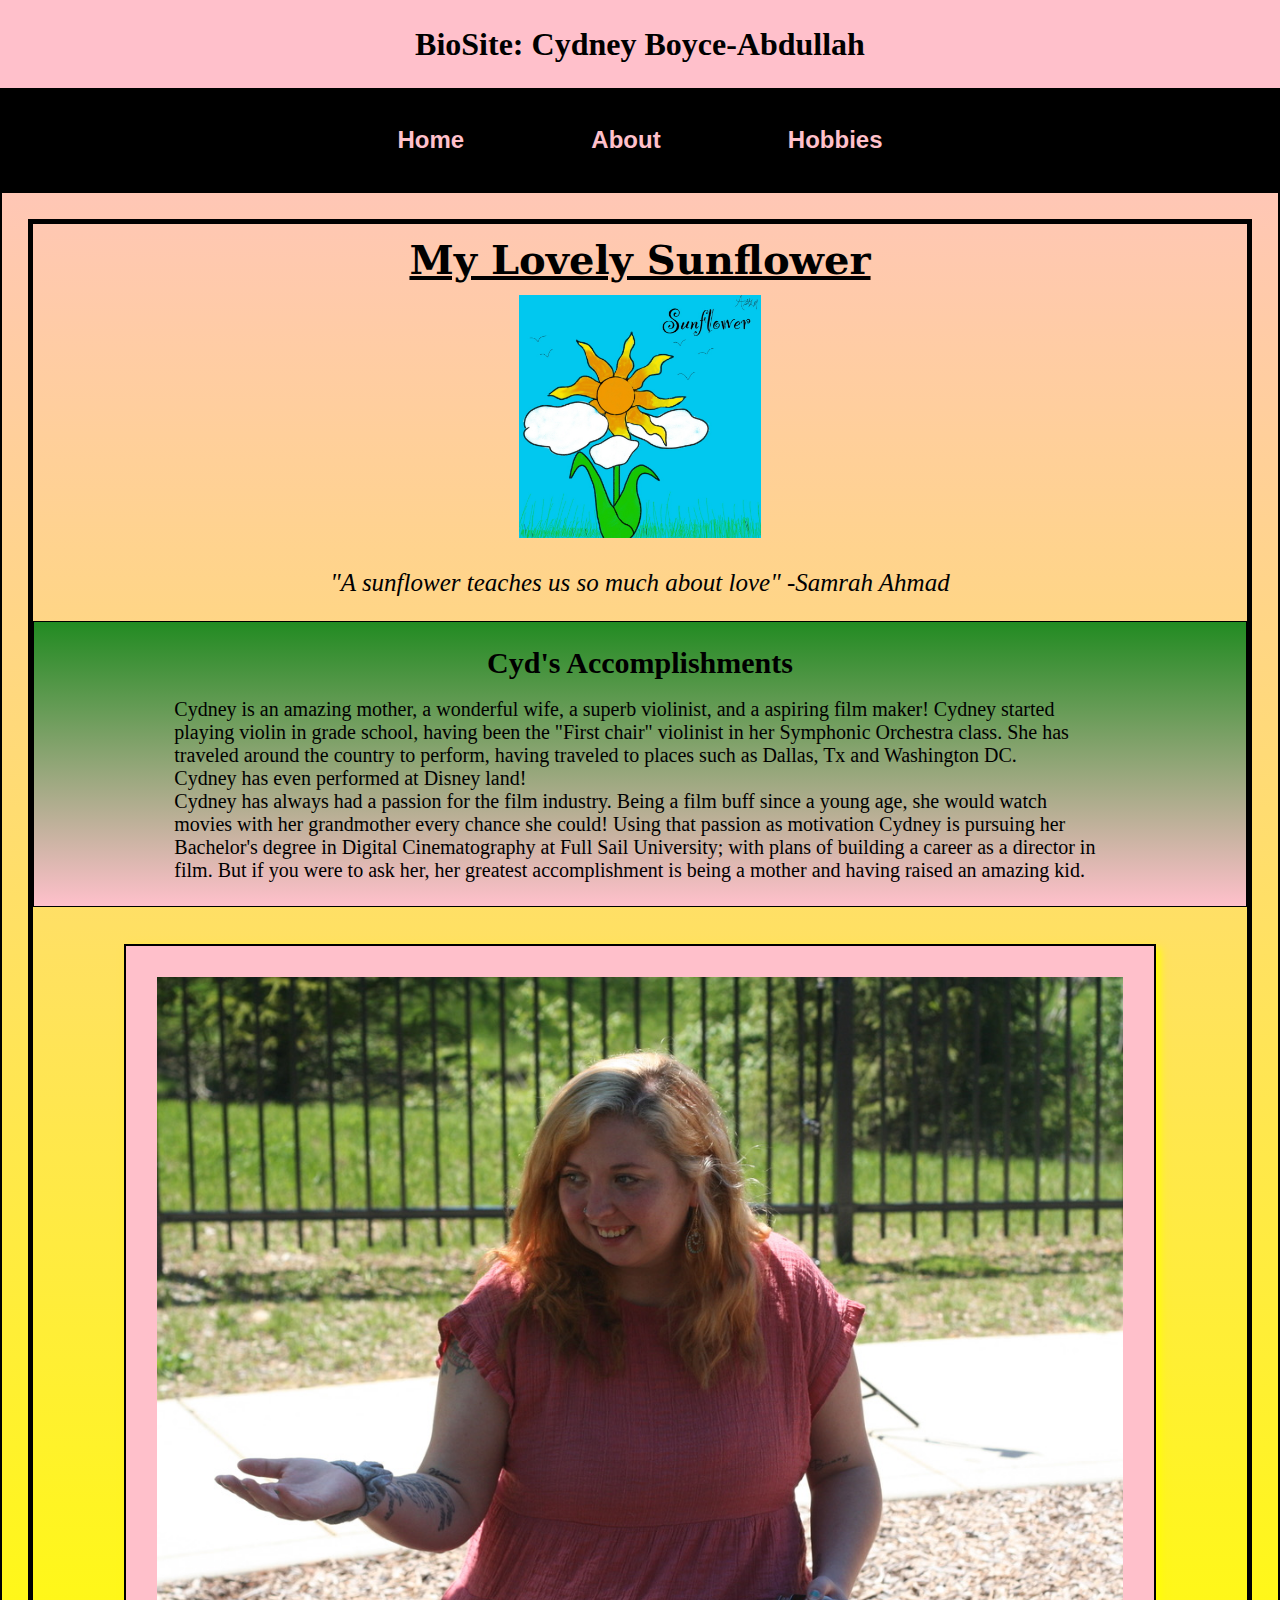
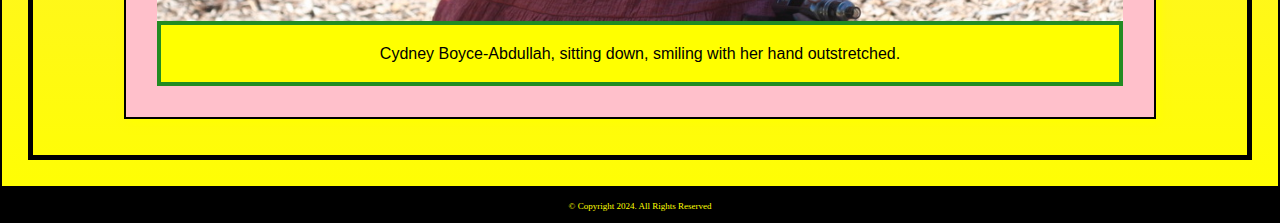
<file: Index.html>
<!DOCTYPE html>
<!--This template was created by Malcolm Abdullah-->

<html lang="en">
    <head>
        <title>BioSite: My lovely Sunflower</title>
        <meta charset="utf-8">
        <link rel="stylesheet" href="CSS/styles.css">
        <meta name="viewport" content=" width=device-width, initial scale=1 ">
        <link rel="preconnect" href="https://fonts.googleapis.com">
        <link rel="preconnect" href="https://fonts.gstatic.com" crossorigin>
        <link href="https://fonts.googleapis.com/css2?family=Open+Sans:ital,wght@0,300..800;1,300..800&family=Roboto:ital,wght@0,100;0,300;0,400;0,500;0,700;0,900;1,100;1,300;1,400;1,500;1,700;1,900&display=swap" rel="stylesheet">
    </head>

<!--Content that will be visible on the website.-->
    <body>
        <div id="containter" >

<!--Content displayed at the top of the page-->
            <header>
                <h1>BioSite: Cydney Boyce-Abdullah</h1>
            </header>

<!--Navigation area to add hyperlinks to other pages-->
            <nav>
                <ul>
                    <li><a href="index.html">Home</a></li>
                    <li><a href="About.html">About</a></li>
                    <li><a href="Hobbies.html">Hobbies</a></li>
                </ul>
            </nav>

<!--Main area to add the main content (meat & potatoes) of the webpage-->
                <main>

<!--This will serve as the main text of the home page.-->
                <div id="Main-content">
                    <h2>My Lovely Sunflower</h2>

                    <div class="tab-desk"> 
                        <img src="images/sunflower.jpeg" alt="artistic drawing of sunflower and clouds" class="sunflower"> 
                    </div>

<!--This is the quote to place before main text-->
                            <p class="italic">"A sunflower teaches us so much about love" -Samrah Ahmad</p>

<!--Main Text for the home page-->
                    <article>
                        <h3>Cyd's Accomplishments</h3>
                        <br>
                            <p class="grid">Cydney is an amazing mother, a wonderful wife, a superb violinist, and a aspiring film maker! Cydney started playing violin in grade school, having been the "First chair" violinist in her Symphonic Orchestra class. She has traveled around the country to perform, having traveled to places such as Dallas, Tx and Washington DC. Cydney has even performed at Disney land!</p>

                            <p> Cydney has always had a passion for the film industry.  Being a film buff since a young age, she would watch movies with her grandmother every chance she could! Using that passion as motivation Cydney is pursuing her Bachelor's degree in Digital Cinematography at Full Sail University; with plans of building a career as a director in film. But if you were to ask her, her greatest accomplishment is being a mother and having raised an amazing kid. </p>
                    </article>

<!--This is the area for the main image of the home page-->
                    <div id="Main-Img">
                        <figure>
                            <img src="images/Cyd_sitting_hero_image.jpeg" alt="Cydney Boyce-Abdullah sitting, extending her hand" class="round">
                            <figcaption>Cydney Boyce-Abdullah, sitting down, smiling with her hand outstretched.</figcaption>
                        </figure>
                    </div>
                </div>
            </main>

<!--Footer area will be used to add footer content-->
            <footer>
                <p>&copy; Copyright 2024. All Rights Reserved</p>
            </footer>
        </div>
    </body>
</html>
</file>
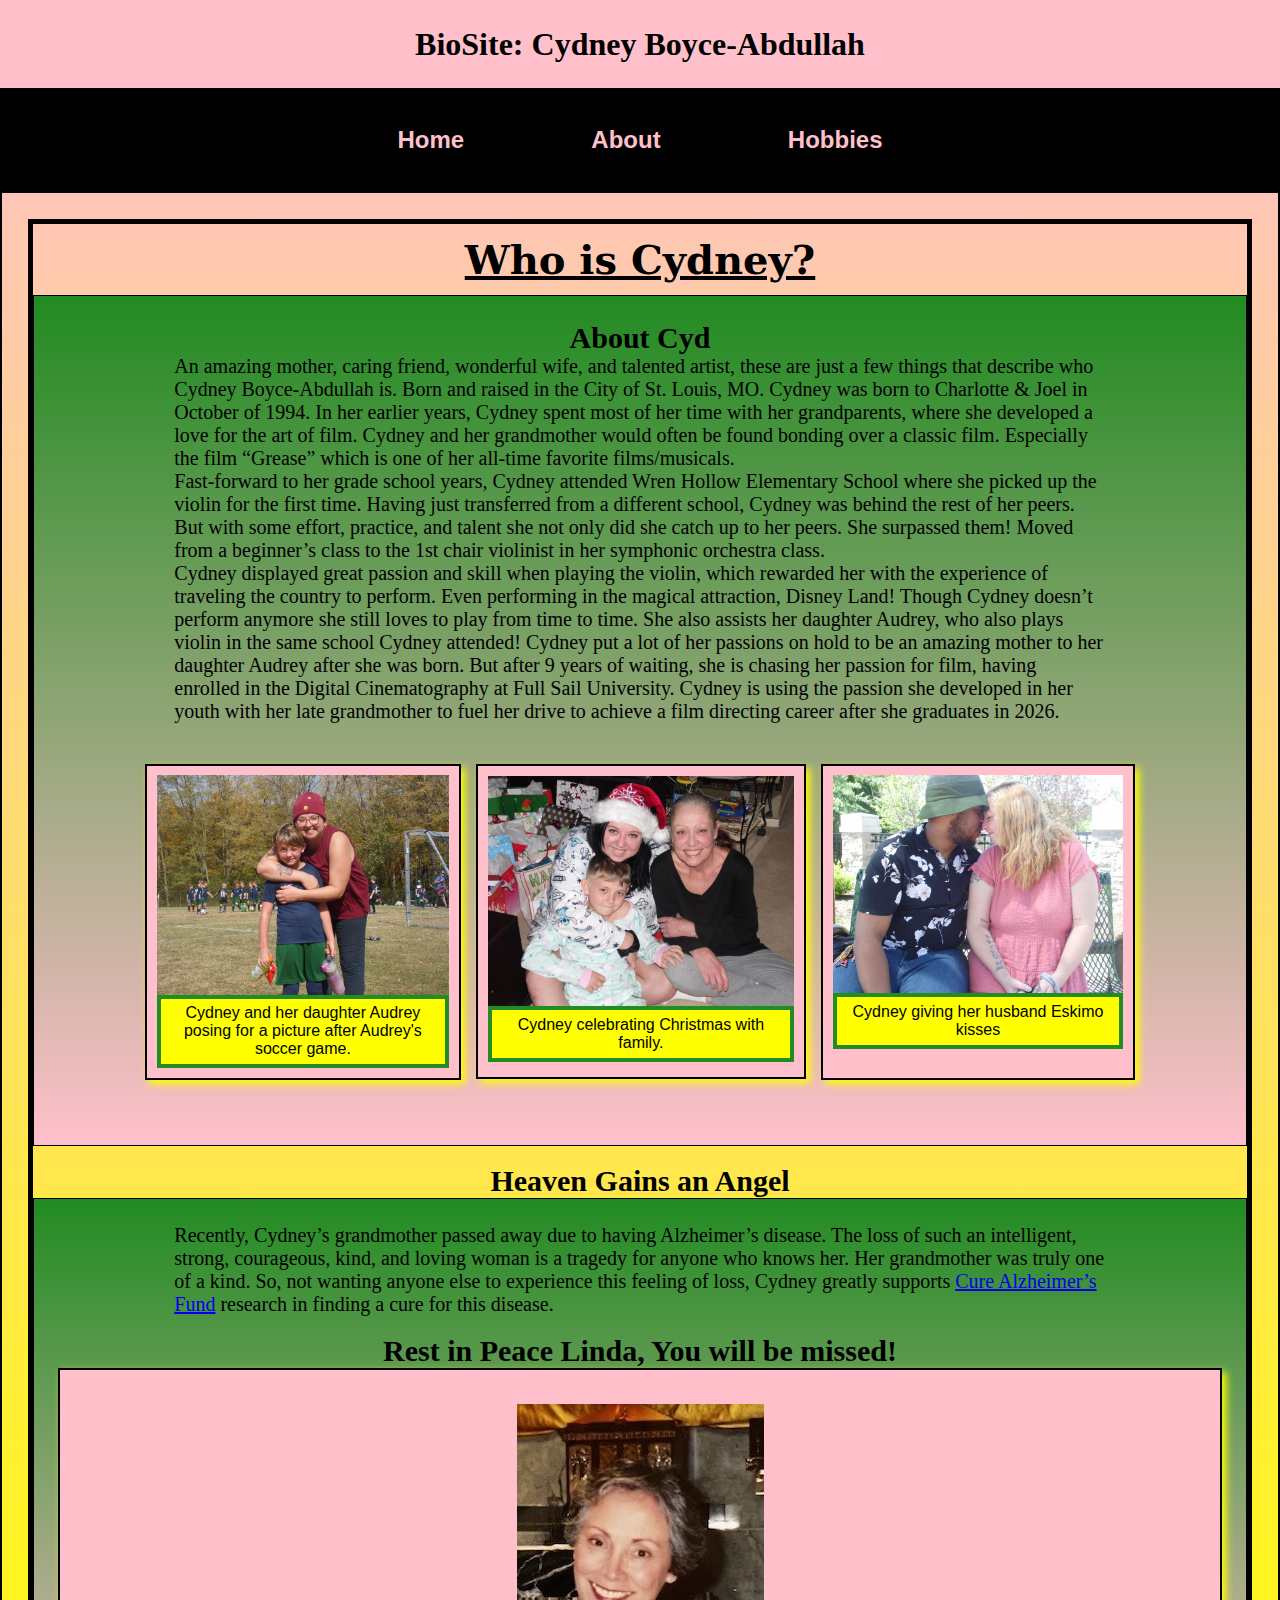
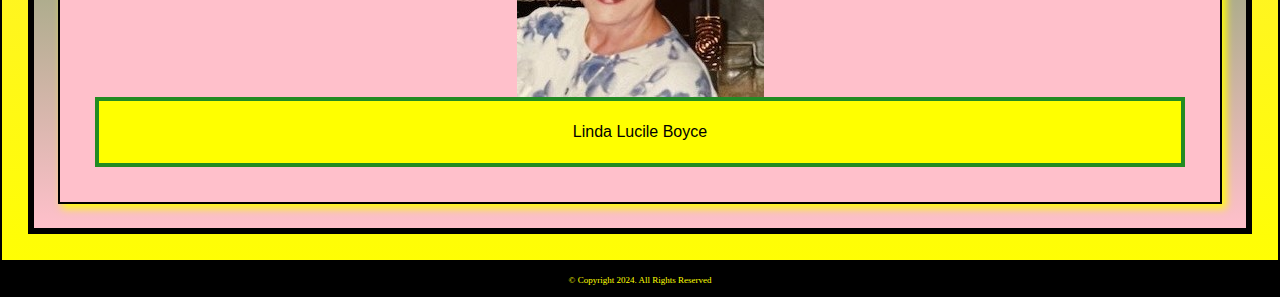
<file: About.html>
<!DOCTYPE html>
<!--This template was created by Malcolm Abdullah-->

<html lang="en">
    <head>
        <title>BioSite: My lovely Sunflower</title>
        <meta charset="utf-8">
        <link rel="stylesheet" href="CSS/styles.css">
        <meta name="viewport" content=" width=device-width, initial scale=1 ">
        <link rel="preconnect" href="https://fonts.googleapis.com">
        <link rel="preconnect" href="https://fonts.gstatic.com" crossorigin>
        <link href="https://fonts.googleapis.com/css2?family=Open+Sans:ital,wght@0,300..800;1,300..800&family=Roboto:ital,wght@0,100;0,300;0,400;0,500;0,700;0,900;1,100;1,300;1,400;1,500;1,700;1,900&display=swap" rel="stylesheet">
    </head>

<!--Content that will be visible on the website.-->
    <body>
        <div id="containter" >

<!--Content displayed at the top of the page-->
            <header>
                <h1>BioSite: Cydney Boyce-Abdullah</h1>
            </header>

<!--Navigation area to add hyperlinks to other pages-->
            <nav>
                <ul>
                    <li><a href="index.html">Home</a></li>
                    <li><a href="About.html">About</a></li>
                    <li><a href="Hobbies.html">Hobbies</a></li>
                </ul>
            </nav>

<!--Main area to add the main content (meat & potatoes) of the webpage-->
            <main>
                <div id="Main-content">
                    <h2>Who is Cydney?</h2>

                    <article>
                        <h3>About Cyd</h3>
                    <p> An amazing mother, caring friend, wonderful wife, and talented artist, these are just a few things that describe who Cydney Boyce-Abdullah is. Born and raised in the City of St. Louis, MO. Cydney was born to Charlotte & Joel in October of 1994. In her earlier years, Cydney spent most of her time with her grandparents, where she developed a love for the art of film. Cydney and her grandmother would often be found bonding over a classic film. Especially the film “Grease” which is one of her all-time favorite films/musicals.</p>
                    <p>Fast-forward to her grade school years, Cydney attended Wren Hollow Elementary School where she picked up the violin for the first time. Having just transferred from a different school, Cydney was behind the rest of her peers. But with some effort, practice, and talent she not only did she catch up to her peers. She surpassed them!  Moved from a beginner’s class to the 1st chair violinist in her symphonic orchestra class.</p> 
                    <p>Cydney displayed great passion and skill when playing the violin, which rewarded her with the experience of traveling the country to perform. Even performing in the magical attraction, Disney Land! Though Cydney doesn’t perform anymore she still loves to play from time to time. She also assists her daughter Audrey, who also plays violin in the same school Cydney attended! Cydney put a lot of her passions on hold to be an amazing mother to her daughter Audrey after she was born. But after 9 years of waiting, she is chasing her passion for film, having enrolled in the Digital Cinematography at Full Sail University. Cydney is using the passion she developed in her youth with her late grandmother to fuel her drive to achieve a film directing career after she graduates in 2026.</p>

<!--This is the area for the main image or visual piece of content.-->
                    <div id="Main-Img">
                        <div class="grid">
                        <figure id="tall" class="frame">
                            <img src="images/SAM_1263.JPG" alt="Cydney Boyce-Abdullah and daughter Audrey.">
                            <figcaption>Cydney and her daughter Audrey posing for a picture after Audrey's soccer game.</figcaption>
                        </figure>

                        <figure class="frame">
                            <img src="images/SAM_0701.JPG" alt="Cydney (left), Cydney's mother Charlotte (right), Cydney's Daughter Audrey (front)">
                            <figcaption> Cydney celebrating Christmas with family.</figcaption>
                        </figure>

                        <figure class="frame">
                            <img src="images/SAM_0742.JPG" alt="Cydney and her husband Malcolm">
                            <figcaption>Cydney giving her husband Eskimo kisses</figcaption>
                        </figure>
                        </div>

                    </div>
                    </article>
                    <hr>
                    <br>
                    <h3>Heaven Gains an Angel</h3>
                    <article>
                        <p>Recently, Cydney’s grandmother passed away due to having Alzheimer’s disease. The loss of such an intelligent, strong, courageous, kind, and loving woman is a tragedy for anyone who knows her. Her grandmother was truly one of a kind. So, not wanting anyone else to experience this feeling of loss, Cydney greatly supports <a href="https://curealz.org/#:~:text=In%20forming%20Cure%20Alzheimer's%20Fund,will%20lead%20to%20a%20breakthrough." target="_blank" class="link">Cure Alzheimer’s Fund</a> research in finding a cure for this disease.</p>

                        <br>

                        <h3 id="RIP-text">Rest in Peace Linda, You will be missed!</h3>
                        <div id="RIP-Img">
                            <figure>
                                <img src="images/linda-boyce-st-louis-mo-obituary.jpg" alt="Linda Lucille Boyce Obituary Photo">
                                <figcaption>Linda Lucile Boyce</figcaption>
                            </figure>
                        </div>
                    </article>
                </div>
            </main>

<!--Footer area will be used to add footer content-->
            <footer>
                <p>&copy; Copyright 2024. All Rights Reserved</p>
            </footer>
        </div>
    </body>
</html>
</file>
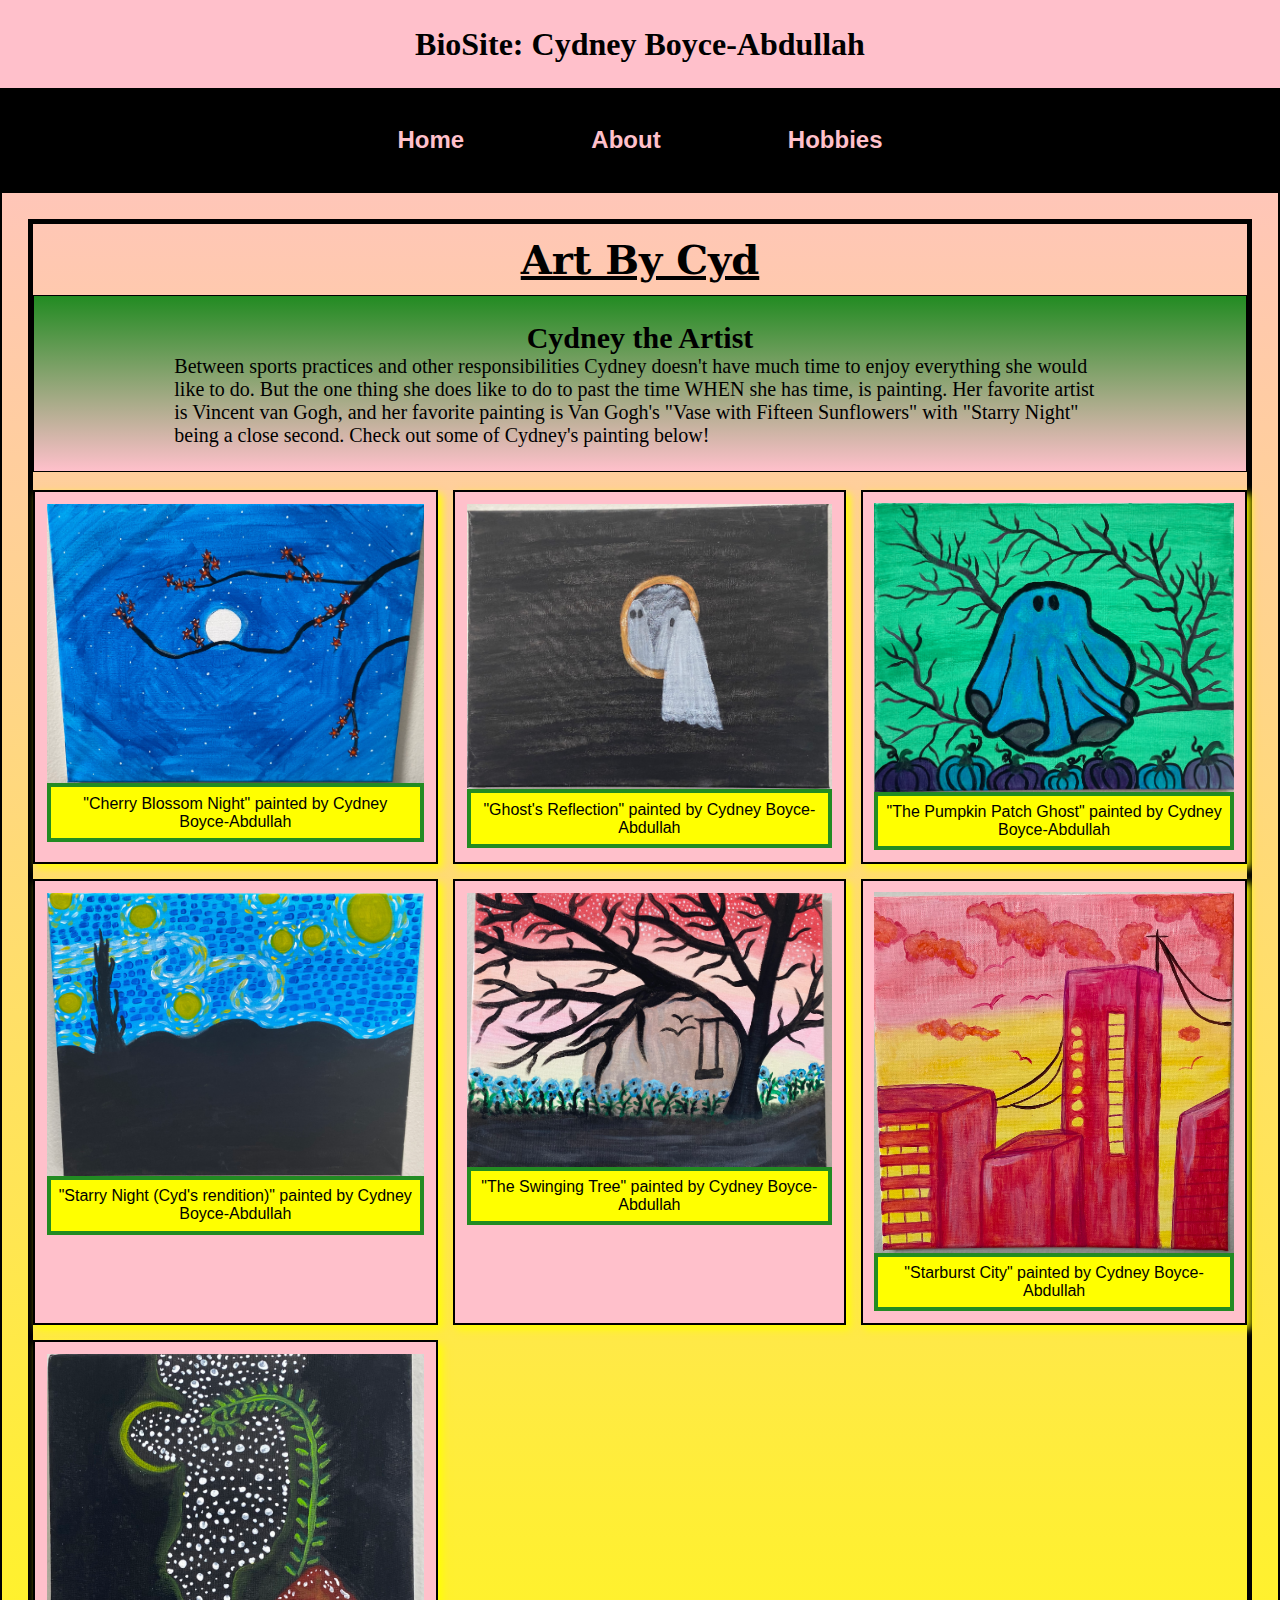
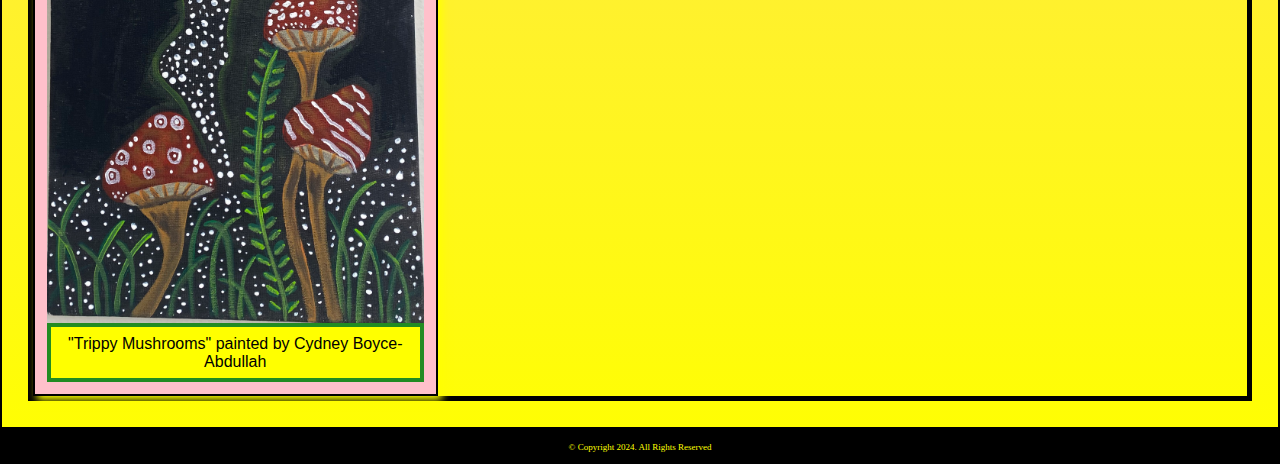
<file: Hobbies.html>
<!DOCTYPE html>
<!--This template was created by Malcolm Abdullah-->

<html lang="en">
    <head>
        <title>BioSite: My lovely Sunflower</title>
        <meta charset="utf-8">
        <link rel="stylesheet" href="CSS/styles.css">
        <meta name="viewport" content=" width=device-width, initial scale=1 ">
        <link rel="preconnect" href="https://fonts.googleapis.com">
        <link rel="preconnect" href="https://fonts.gstatic.com" crossorigin>
        <link href="https://fonts.googleapis.com/css2?family=Open+Sans:ital,wght@0,300..800;1,300..800&family=Roboto:ital,wght@0,100;0,300;0,400;0,500;0,700;0,900;1,100;1,300;1,400;1,500;1,700;1,900&display=swap" rel="stylesheet">
    </head>

<!--Content that will be visible on the website.-->
    <body>
        <div id="containter" >
<!--Content displayed at the top of the page-->
            <header>
             <h1>BioSite: Cydney Boyce-Abdullah</h1>
            </header>    

<!--Navigation area to add hyperlinks to other pages-->
            <nav>
                <ul>
                    <li><a href="index.html">Home</a></li>
                    <li><a href="About.html">About</a></li>
                    <li><a href="Hobbies.html">Hobbies</a></li>
                </ul>
            </nav>

<!--Main area to add the main content (meat & potatoes) of the webpage-->
            <main>
                <div id="Main-content">
                    <h2>Art By Cyd</h2>
                    <article>
                        <h3>Cydney the Artist</h3>
                        <p>
                            Between sports practices and other responsibilities Cydney doesn't have much time to enjoy everything she would like to do. But the one thing she does like to do to past the time WHEN she has time, is painting. Her favorite artist is Vincent van Gogh, and her favorite painting is Van Gogh's "Vase with Fifteen Sunflowers" with "Starry Night" being a close second. Check out some of Cydney's painting below!
                        </p>
                    </article>
                    <br>
                    <div class="grid">
                        <figure>
                            <img src="images/Cherry_Blossoms.jpeg" alt="Painting of a cherry blossom tree branch with a night sky background.">
                            <figcaption>"Cherry Blossom Night" painted by Cydney Boyce-Abdullah</figcaption>
                        </figure>

                        <figure>
                            <img src="images/Ghost_Reflection.jpeg" alt="painting of a ghost looking into a mirror">
                            <figcaption>"Ghost's Reflection" painted by Cydney Boyce-Abdullah</figcaption>
                        </figure>

                        <figure>
                            <img src="images/Pumpkin_Patch_Ghost.jpeg" alt="Painting of a ghost in a pumpkin patch, tree in the background">
                            <figcaption>"The Pumpkin Patch Ghost" painted by Cydney Boyce-Abdullah</figcaption>
                        </figure>

                        <figure>
                            <img src="images/Starry_Night.jpeg" alt="painting of a starry night">
                            <figcaption>"Starry Night (Cyd's rendition)" painted by Cydney Boyce-Abdullah</figcaption>
                        </figure>

                        <figure>
                            <img src="images/Swing_Tree.jpeg" alt="Painting of a tree with a swing hung from it. Flower patch and sunset in the background">
                            <figcaption>"The Swinging Tree" painted by Cydney Boyce-Abdullah</figcaption>
                        </figure>

                        <figure>
                            <img src="images/Starburst_City.jpeg" alt="painting of city landscape using pink and yellow colors">
                            <figcaption>"Starburst City" painted by Cydney Boyce-Abdullah</figcaption>
                        </figure>

                        <figure>
                            <img src="images/Trippy_Mushrooms.jpeg" alt="painting of mushrooms">
                            <figcaption>"Trippy Mushrooms" painted by Cydney Boyce-Abdullah</figcaption>
                        </figure>
                    </div>
                </div>
            </main>

<!--Footer area will be used to add footer content-->
            <footer>
            <p>&copy; Copyright 2024. All Rights Reserved</p>
            </footer>
        </div>
    </body>
</html>
</file>
<file: CSS/styles.css>
/*
Malcolm Abdullah
March 8th, 2024
styles.css
*/

/*CSS Reset*/
body, header, nav, main, footer, img, h1, h2, h3, ul, p, div, figure, figcaption, section, article, aside, hr{
    margin: 0;
    padding: 0;
    border: 0;
}

/* This is where style rules for body and image will go.*/
body {
    background-color: #ffff00;
}

img {
    max-width: 100%;
    display: block;
    margin-left: auto;
    margin-right: auto;
}

/* Style Rules for mobile viewport*/
.mobile h1 {
    font-family: 'sans-serif', system-ui;}

.mobile h2 {
    font-family: 'Times New Roman', Times, serif;}

/* Style Rules to show mobile class and hide tab-desk class*/
.mobile {
    display: block;
}

.tab-desk {
    display: none;}

/* Style rules for header area */
header {
    background-color: #ffc0cb;
    padding: 0%;
}

header h1 {
    padding: 2%;
    text-align: center;
    font-weight: bold;
}

/* Style rules for navigation area*/
nav {
    background-color: #000;
}

nav ul {
    list-style-type: none;
    text-align: center;
}

nav li {
    display:block;
    padding: 2%;
    color: #ffc0cb;
    font-size: 2em;
    font-family: sans-serif, Times;
    font-weight: bold;
}

nav li a {
    display: block;
    color: #ffc0cb;
    padding-top: 0em;
    padding-bottom: 0em;
    padding-left: 1em;
    padding-right: 1em;
    text-decoration: none;
}

/* Style rules for the main area*/
main {
    padding: 2%;
    font-family: sans-serif, serif, 'Times New Roman';
    border: 2px solid #000;
}

hr{
    color: #000;
}
/*Style Rules for all "Main Text"*/

main h2{
    text-align: center;
    padding: 1%;
    font-family: 'sans-serif', 'serif';
    font-size: 40px;
    font-weight: bold;
    text-decoration: underline;
}

main h3{
    text-align: center;
    padding: 0%;
    font-family: 'sans-serif', 'Times New Roman';
    font-size: 30px;
    font-weight: bold;
}
.italic {
    font-style: italic;
    font-size: 25px;
    text-align: center;
    padding: 2%;
}

main p {
    font-family: 'Times New Roman', Times, serif;
    font-size: 20px;
    padding-left: 10%;
    padding-right: 10%;
    text-align: left;
}

article{
    display: block;
    padding: 2%;
    border: 1px solid #000;
    background: linear-gradient(#228b22, #ffc0cb);
}

article ul{
    margin: auto;
}

#Main-content{
    border: 5px solid #000;
}   

#RIP-text{
    text-align: center;
}

/* Add all style rules for images here!*/
#RIP-Img{
    display: block;
    margin-left: auto;
    margin-right: auto;
}


#Main-Img {
    display: block;
    max-width: 85%;
    margin-left: auto;
    margin-right: auto;
    padding: 3%;
}

.sunflower {
    display: block;
    margin-left: auto;
    margin-right: auto;
    padding-bottom: 0.5%;
    max-width: 20%;
    justify-content: center;
    align-items: center;
    } 

.frame{
    position: relative;
    max-width: 450px;
    margin: 2% auto;
}

figure{
    border: 2px solid #000;
    box-shadow:4px 4px 8px #ffff00;
    display: block;
    max-width:100%;
    max-height: 100%;
    margin-left: auto;
    margin-right: auto;
    padding: 3%;
    background-color: #ffc0cb;
}

figcaption{
    padding: 2%;
    border: 4px solid #228b22;
    text-align: center;
    background-color: #ffff00;
}

/* Style Rules for footer*/
footer {
    text-align: center;
    font-size: 12px;
    background-color: #000;
    color: #ffff00;
    padding-top: 1%;
    padding-bottom: 1%;
    padding-right: 0%;
    padding-left: 0%;
}

footer p{
    font-size: 0.75em;
    text-align: center;
    color: #ffff00;
    padding: 0 1em;
}

footer p a {
    color: #ffc0cb;
    text-decoration: none;
}

/* Media Query for Tablet Viewport */
@media  screen and (min-width: 620px), print {

    /* Tablet Viewport: Show tab-desk class, hide mobile class*/

    .tab-desk {
        display: block;
    }

    .mobile {
        display: none;
    }

    /* Tablet Viewport: Style rules for nav area */

    nav li {
        border-top: none;
        display: inline-block;
        font-size: 30px;
    }

    nav li a {
        padding: 0.5em;
    }

    .grid{
        display: grid;
        grid-template-columns: auto auto auto;
        grid-gap: 5px
    }
}

/* Media Query for Desktop Viewport*/
@media  screen and (min-width: 1000px), print {

    /*Desktop Viewport: Style rules for body*/
    body {
    background: linear-gradient(#ffc0cb, #ffff00);
    }

    /*Desktop Viewport: Style rules for nav area*/

    nav li {
    font-size: 1.5em;
    }

    nav li a {
    padding-top: 0.5em;
    padding-bottom: 0.5em;
    padding-left: 1.5em;
    padding-right: 1.5em;

    }

    nav li a:hover {
    color: #2a1f14;
    background-color: #f6eee4;
    }

    /* Desktop Viewport: Style rules for main content*/
    .grid {
    grid-template-columns: auto auto auto;
    grid-gap: 15px;
    }
}
/* Media Query for Large Desktop Viewport*/
@media screen and (min-width: 1921px){

    /* Large Desktop Viewport: Style rules for main text */

    main {
    background-color: #ffff00
    }

    .main-text {
    position:static;
    width: 1920px;
    margin-top: 0;
    margin-bottom: auto;
    margin-left: auto;
    margin-right: auto;
    text-align: center;
    }

    footer {
    position: static;
    }

    #hero {
    position:static ;
    }
    /* Media Query for Print*/
    @media print {  body{
    background-color: #ffffff;
    color: #000;}
    }
}
</file>
